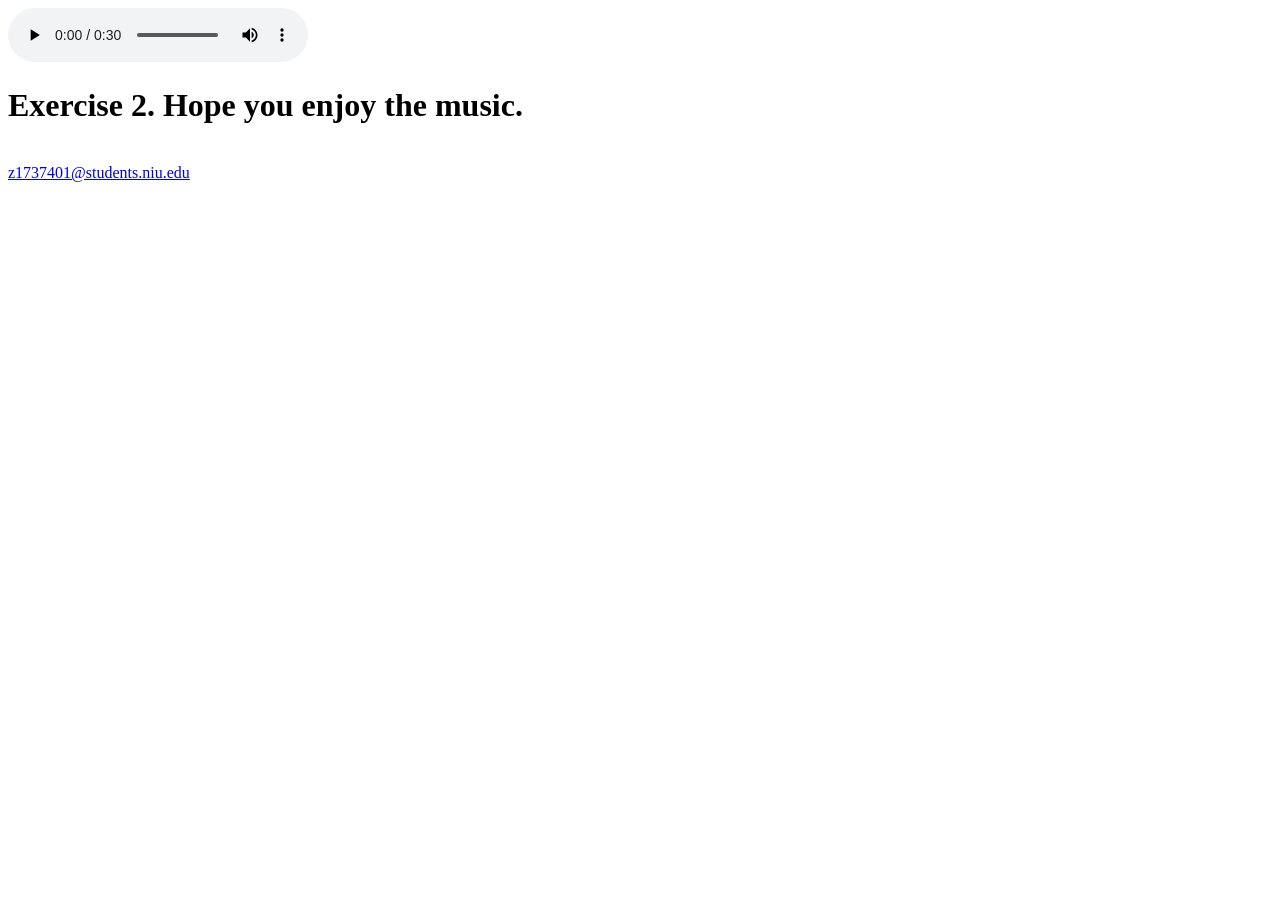
<file: assignment 11/problem2.html>
﻿<!DOCTYPE html>
<html>

<body>
    <audio controls="controls">
        <source src="lesson1.mp3" type="audio/mp3">
        <a href="lesson1.mp3">Download the Audio</a> (MP3)
    </audio>
    <h1> Exercise 2. Hope you enjoy the music.</h1>


</body>
</html>
<footer>
    <br>
    <a href="http://outlook.office.com"> z1737401@students.niu.edu </a>
</footer>
</file>
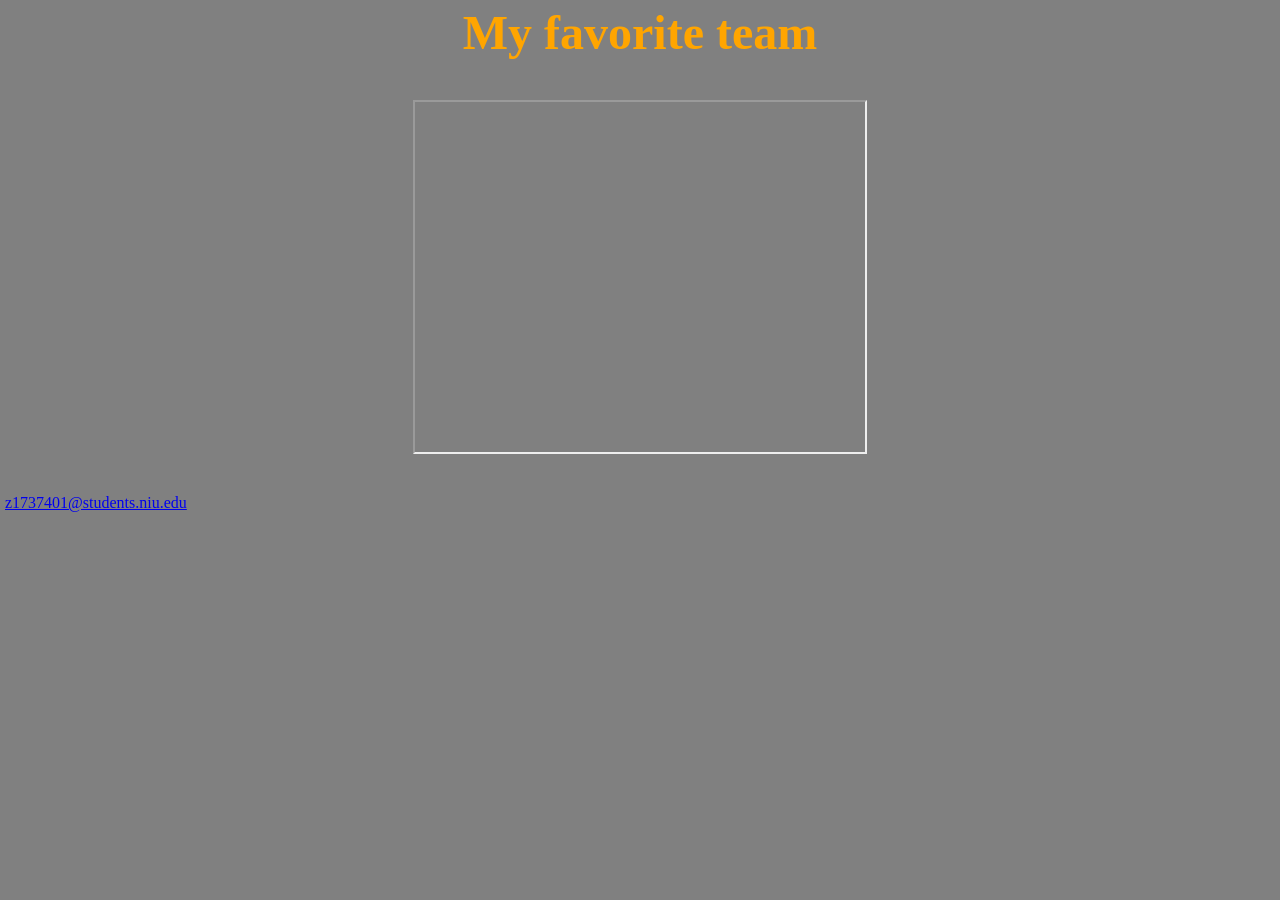
<file: assignment 11/problem6.html>
﻿<!DOCTYPE html>
<html lang="en">
<head>
    <title>Home Page</title>
    <meta charset="utf-8">
    <style>
        header, main, footer {
            display: block;
        }

        * {
            box-sizing: content-box;
        }

        body {
            margin: 5px;
            background-color: #808080;
        }

        #container {
            background-color: #808080;
            color: #000000;
            min-width: 960px;
            font-family: Verdana, 'Times New Roman', sans-serif;
        }



        h2 {
            margin-top: 4px;
            font-size: 3em;
            text-align: center;
            text-shadow: 2px 2px 2p;
            color:orange;
        }
    </style>

</head>
<body>
    <div id="container">


        <main role="main" id="content">
            <center><h2>My favorite team</h2></center>
            <center>
                <iframe width="450" height="350" src="https://www.youtube.com/embed/yPPzBBshxrM"></iframe>
            </center>
            <footer role="contentinfo">
                <br>
            </footer>
        </main>
    </div>
</body>
</html>

<footer>
    <br>
    <a href="http://outlook.office.com"> z1737401@students.niu.edu </a>
</footer>
</file>
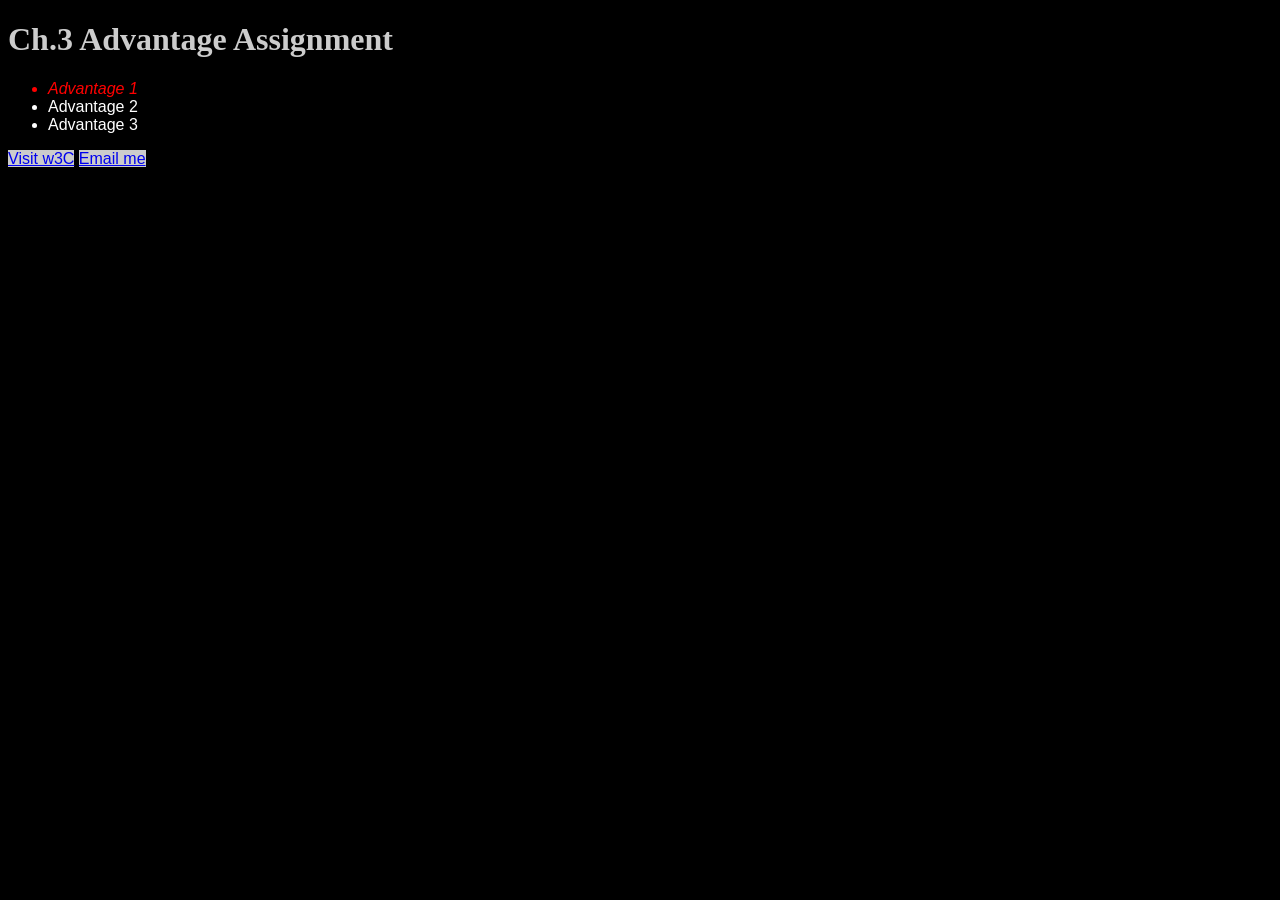
<file: OMIS 475 assignment 3/Advantage.html>
<!DOCTYPE html>
<HTML lang="en">

<head> 
<Title> Ch.3 Part.2 Advantage Assignment</title> 
    <link rel="stylesheet" href="ex8.css">
</head>
<body>
    <h1 class="h1"> Ch.3 Advantage Assignment</h1>
    <main>
        <ul> 
            <li class="news"> Advantage 1</li>
            <li> Advantage 2</li>
            <li> Advantage 3</li>
        </ul>
        <a href="https://www.w3schools.com/">Visit w3C</a>
    <a href="mailto:Ayapan9999@gmail.com">Email me</a>
    </main>
</body>
</HTML>
</file>
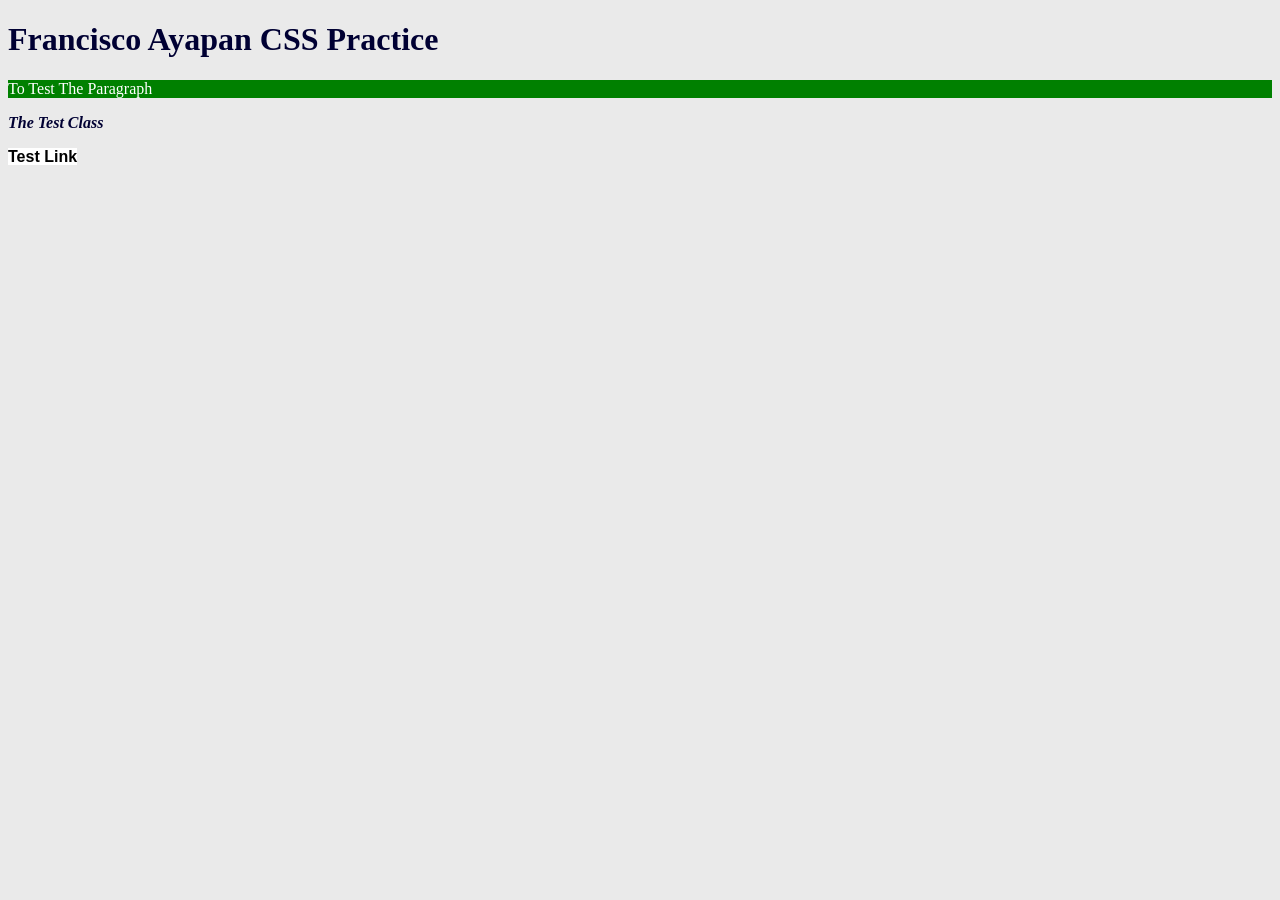
<file: OMIS 475 assignment 3/FranciscoAyapan.css1.html>
<!DOCTYPE html>
<HTML lang="en">
        
<head>
        <title>CH.3 CSS Practice</title>
    <style> 
    Body {background-color: #eaeaea; color: #000033;} 
    a {text-decoration: none; 
    background-color:white;
    color:black; font-family: arial;}

    
.new {font-weight: bold; font-style: italic;}
</style> 
</head> 
<body>
<h1> Francisco Ayapan CSS Practice </h1> 
<p style="background-color:#008000; color: #ffffff"> To Test The Paragraph </p>
<p class="new"> The Test Class </p>
<a href="https://www.google.com"><strong> Test Link</strong>
</a>
</body>
</HTML>
</file>
<file: OMIS 475 assignment 3/ex8.css>
body{   background-color:black;
        color:white;
        font-family: Arial, Helvetica, sans-serif;
    }
a   {   background-color:#CCCCCC;
    }
h1  {   font-family:'Times New Roman', Times, serif;
        color:#CCCCCC;
    }
.news   {   font-style:italic;
            color:red;
        }
</file>
